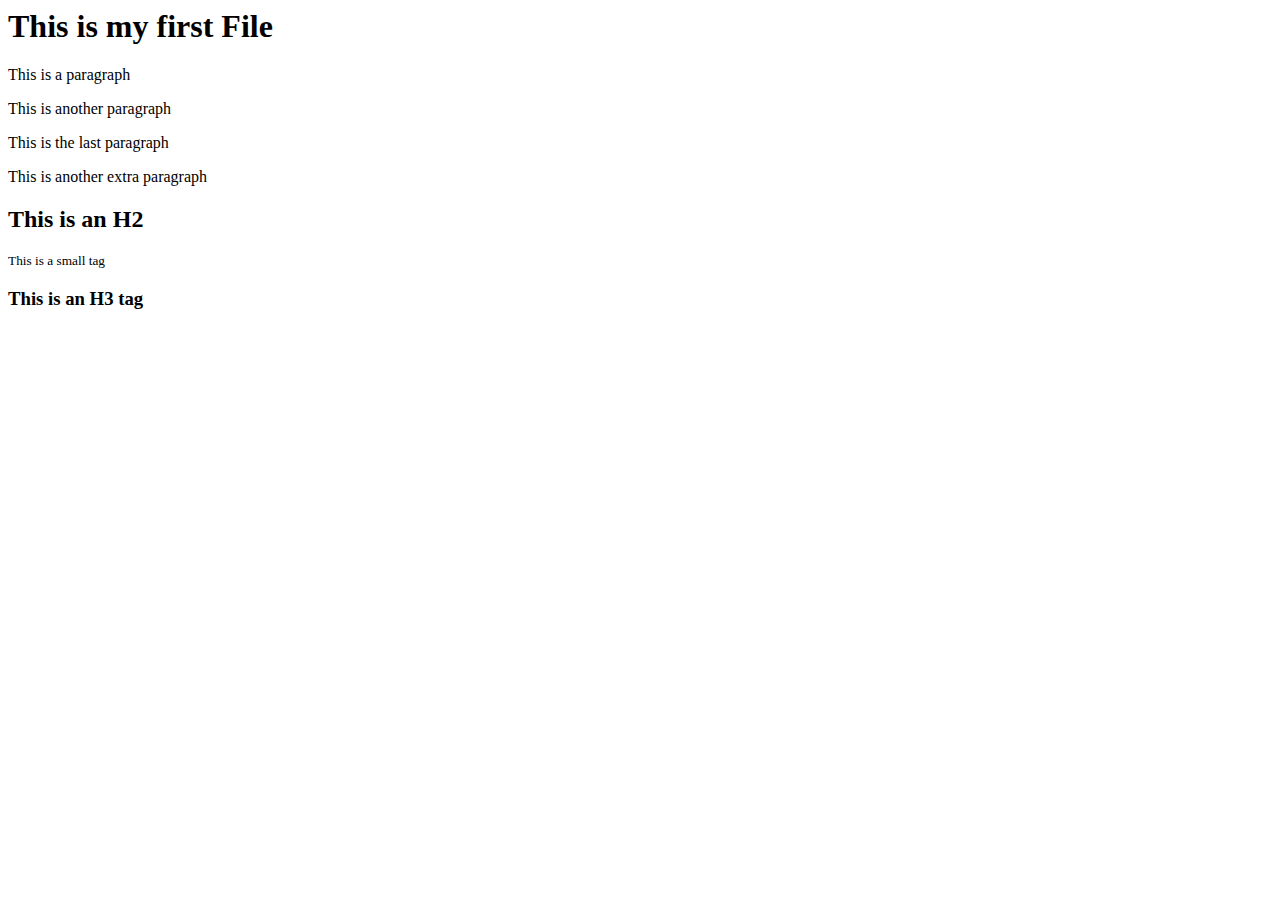
<file: index.html>
<html>
  <head>
    <title>This is my first File</title>
  </head>
  <body>
    <h1>This is my first File</h1>

    <p>This is a paragraph</p>

    <p>This is another paragraph</p>
    <p>This is the last paragraph</p>
    
    <p>This is another extra paragraph</p>

    <h2>This is an H2</h2>

    <small>This is a small tag</small>

    <h3>This is an H3 tag</h3>

  </body>
</html>
</file>
